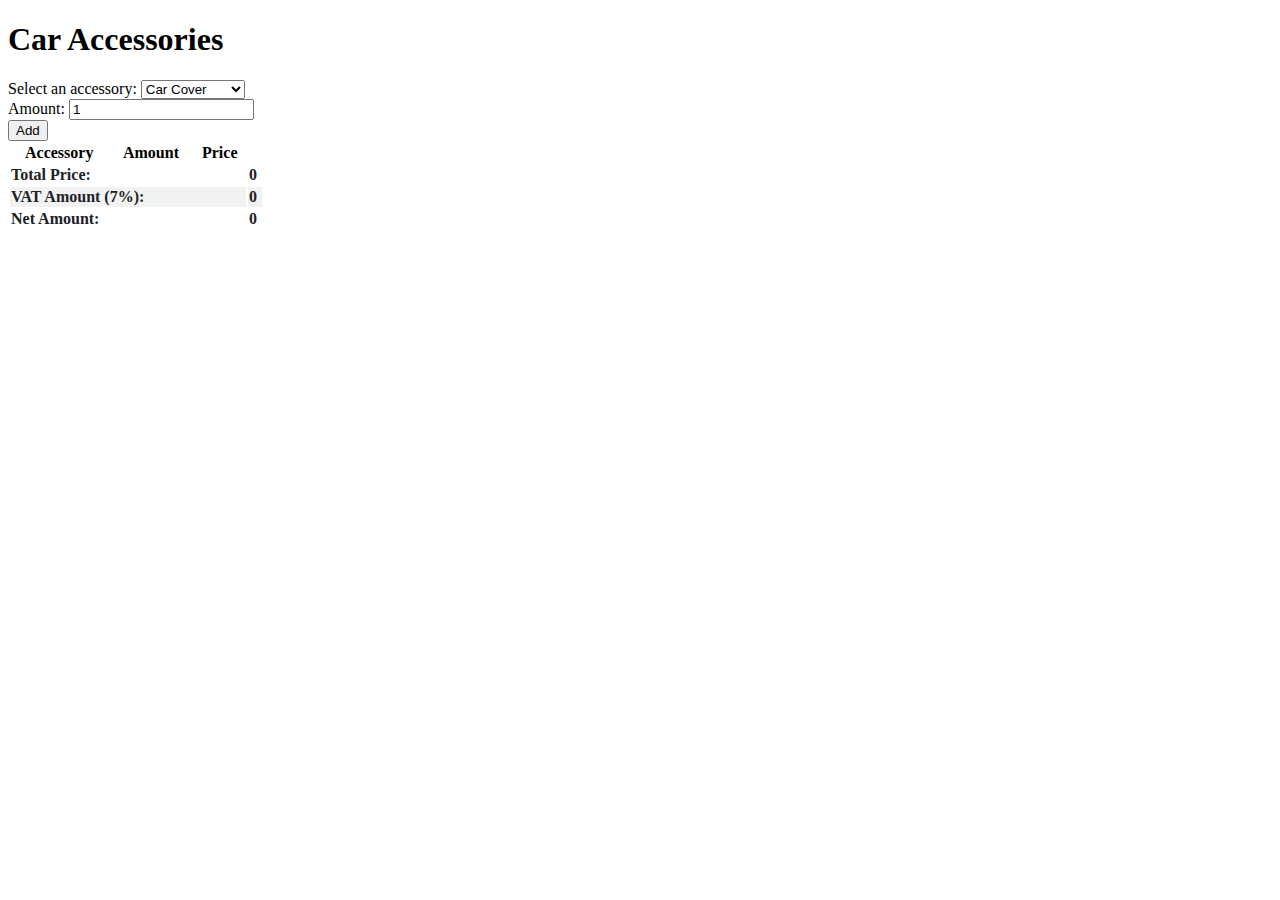
<file: accessory/index.html>
<!DOCTYPE html>
<html>

<head>
    <title>Car Accessories with VAT</title>
    <link rel="stylesheet" href="css/global.css"> 
</head>
<script src="https://code.jquery.com/jquery-3.7.1.js" integrity="sha256-eKhayi8LEQwp4NKxN+CfCh+3qOVUtJn3QNZ0TciWLP4=" crossorigin="anonymous"></script>

<body>
    <h1>Car Accessories</h1>

    <form id="accessoryForm">
        <label for="accessory">Select an accessory:</label>
        <select id="accessory">
            <option value="100">Car Cover</option>
            <option value="200">Floor Mats</option>
            <option value="30">Seat Covers</option>
            <option value="40">Phone Holder</option>
        </select>
        <br>

        <label for="amount">Amount:</label>
        <input type="number" id="amount" min="1" value="1">
        <br>

        <button type="button" onclick="addToProductList()">Add</button>
    </form>
    
    <table id="productList">
        <thead>
            <tr>
                <th>Accessory</th>
                <th>Amount</th>
                <th>Price</th>
            </tr>
        </thead>
        <tbody>
            <!-- Product list items will be added here dynamically -->
        </tbody>
        <tfoot>
            <tr>
                <td colspan="3">Total Price:</td>
                <td id="totalPrice">0</td>
            </tr>
            <tr>
                <td colspan="3">VAT Amount (7%):</td>
                <td id="vatAmount">0</td>
            </tr>
            <tr>
                <td colspan="3">Net Amount:</td>
                <td id="netAmount">0</td>
            </tr>
        </tfoot>    
    </table>
    
    <script>
        var totalPrice = 0;
        var vatRate = 0.07; // 7% VAT rate
    
        function addToProductList() {
            var accessoryOption = $("#accessory option:selected");
            var accessoryName = accessoryOption.text();
            var accessoryPrice = parseFloat(accessoryOption.val());
            var amount = parseInt($("#amount").val());
    
            var productListBody = $("#productList tbody");
            var newRow = $("<tr></tr>");
    
            var accessoryCell = $("<td></td>").text(accessoryName);
            var amountCell = $("<td></td>").text(amount);
            var unitPriceCell = $("<td></td>").text(accessoryPrice.toFixed(2));
            var totalPriceCell = $("<td></td>").text((accessoryPrice * amount).toFixed(2));
    
            newRow.append(accessoryCell, amountCell, unitPriceCell, totalPriceCell);
            productListBody.append(newRow);
    
            // Update the total price
            totalPrice += accessoryPrice * amount;
            $("#totalPrice").text(totalPrice.toFixed(2));
    
            var vatAmount = totalPrice * vatRate;
            var netAmount = totalPrice + vatAmount;
    
            $("#vatAmount").text(vatAmount.toFixed(2));
            $("#netAmount").text(netAmount.toFixed(2));
        }
    </script>
    
</body>

</html>
</file>
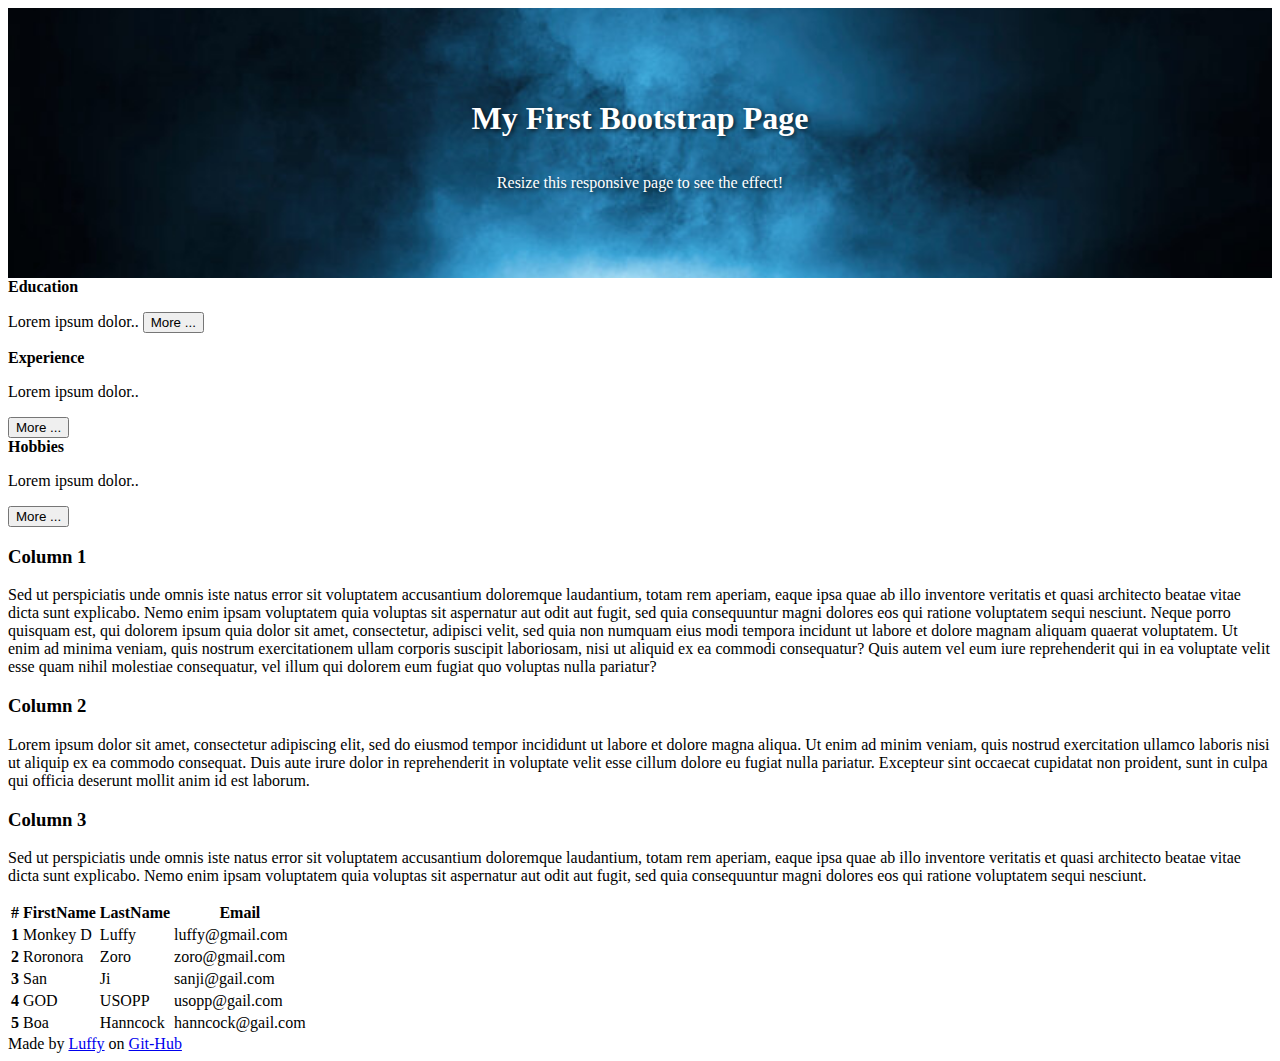
<file: bootstrap/index1.html>
<!doctype html>
<html lang="en">

<head>
  <!-- Required meta tags -->
  <meta charset="utf-8">
  <meta name="viewport" content="width=device-width, initial-scale=1, shrink-to-fit=no">

  <!-- Bootstrap CSS -->
  <link rel="stylesheet" href="https://cdn.jsdelivr.net/npm/bootstrap@4.5.3/dist/css/bootstrap.min.css"
    integrity="sha384-TX8t27EcRE3e/ihU7zmQxVncDAy5uIKz4rEkgIXeMed4M0jlfIDPvg6uqKI2xXr2" crossorigin="anonymous">
  <style>
    .jumbotron {
      background: url("space.jpg") no-repeat center center;
      background-size: cover;
      height: 30vh; /* Adjust the height as needed */
      display: flex;
      flex-direction: column;
      align-items: center;
      justify-content: center;
      color: rgb(255, 255, 255);
      text-shadow: 2px 2px 4px rgba(0, 0, 0, 0.7);
      text-align: center;
    }
  </style>
  <title>Hello, This is my page</title>
</head>

<body>
  <div class="jumbotron text-center">
    <h1>My First Bootstrap Page</h1>
    <p>Resize this responsive page to see the effect!</p>
  </div>

  <div class="container">
    <div class="row">
      <div class="col-sm-4">
        <b>Education</b>
        <p>Lorem ipsum dolor..
          <button type="button" class="btn btn-light">More ...</button>
        </p>
      </div>
      <div class="col-sm-4">
        <b>Experience</b>
        <p>Lorem ipsum dolor..</p>
        <button type="button" class="btn btn-light">More ...</button>
      </div>
      <div class="col-sm-4">
        <b>Hobbies</b>
        <p>Lorem ipsum dolor..</p>
        <button type="button" class="btn btn-light">More ...</button>
      </div>
    </div>

    <div class="row d-none">
      <div class="col-sm-6 bg-dark text-light">
        <h3>Column 1</h3>
        <p>Sed ut perspiciatis unde omnis iste natus error sit voluptatem accusantium doloremque laudantium, totam rem aperiam, eaque ipsa quae ab illo inventore veritatis et quasi architecto beatae vitae dicta sunt explicabo. Nemo enim ipsam voluptatem quia voluptas sit aspernatur aut odit aut fugit, sed quia consequuntur magni dolores eos qui ratione voluptatem sequi nesciunt. Neque porro quisquam est, qui dolorem ipsum quia dolor sit amet, consectetur, adipisci velit, sed quia non numquam eius modi tempora incidunt ut labore et dolore magnam aliquam quaerat voluptatem. Ut enim ad minima veniam, quis nostrum exercitationem ullam corporis suscipit laboriosam, nisi ut aliquid ex ea commodi consequatur? Quis autem vel eum iure reprehenderit qui in ea voluptate velit esse quam nihil molestiae consequatur, vel illum qui dolorem eum fugiat quo voluptas nulla pariatur?</p>
      </div>
      <div class="col-sm-3">
        <h3>Column 2</h3>
        <p class="text-info">Lorem ipsum dolor sit amet, consectetur adipiscing elit, sed do eiusmod tempor incididunt ut labore et dolore magna aliqua. Ut enim ad minim veniam, quis nostrud exercitation ullamco laboris nisi ut aliquip ex ea commodo consequat. Duis aute irure dolor in reprehenderit in voluptate velit esse cillum dolore eu fugiat nulla pariatur. Excepteur sint occaecat cupidatat non proident, sunt in culpa qui officia deserunt mollit anim id est laborum.</p>
      </div>
      <div class="col-sm-3 text-dark bg-light">
        <h3>Column 3</h3>
        <p>Sed ut perspiciatis unde omnis iste natus error sit voluptatem accusantium doloremque laudantium, totam rem aperiam, eaque ipsa quae ab illo inventore veritatis et quasi architecto beatae vitae dicta sunt explicabo. Nemo enim ipsam voluptatem quia voluptas sit aspernatur aut odit aut fugit, sed quia consequuntur magni dolores eos qui ratione voluptatem sequi nesciunt.</p>
      </div>
    </div>

    <div class="container">
      <table class="table table-striped">
        <thead class="thead-dark">          <tr>
            <th scope="col">#</th>
            <th scope="col">FirstName</th>
            <th scope="col">LastName</th>
            <th scope="col">Email</th>
          </tr>
        </thead>
        <tbody>
          <tr>
            <th scope="row">1</th>
            <td>Monkey D</td>
            <td>Luffy</td>
            <td>luffy@gmail.com</td>
          </tr>
          <tr>
            <th scope="row">2</th>
            <td>Roronora</td>
            <td>Zoro</td>
            <td>zoro@gmail.com</td>
          </tr>
          <tr>
            <th scope="row">3</th>
            <td>San</td>
            <td>Ji</td>
            <td>sanji@gail.com</td>
          </tr>
          <tr>
            <th scope="row">4</th>
            <td>GOD</td>
            <td>USOPP</td>
            <td>usopp@gail.com</td>
          </tr>
          <tr>
            <th scope="row">5</th>
            <td>Boa</td>
            <td>Hanncock</td>
            <td>hanncock@gail.com</td>
          </tr>
        </tbody>
      </table>
      
    </div>
  </div>

  <script src="https://code.jquery.com/jquery-3.5.1.slim.min.js" integrity="sha384-DfXdz2htPH0lsSSs5nCTpuj/zy4C+OGpamoFVy38MVBnE+IbbVYUew+OrCXaRkfj" crossorigin="anonymous"></script>
  <script src="https://cdn.jsdelivr.net/npm/bootstrap@4.5.3/dist/js/bootstrap.bundle.min.js" integrity="sha384-ho+j7jyWK8fNQe+A12Hb8AhRq26LrZ/JpcUGGOn+Y7RsweNrtN/tE3MoK7ZeZDyx" crossorigin="anonymous"></script>

</body>
<footer>
  <span>Made by <a href="https://github.com/ToeOoWaiYan-Ben">Luffy</a> on <a href="https://github.com/ToeOoWaiYan-Ben/ToeOoWaiYan-ben.github.io">Git-Hub</a></span>
</footer>
</html>
</file>
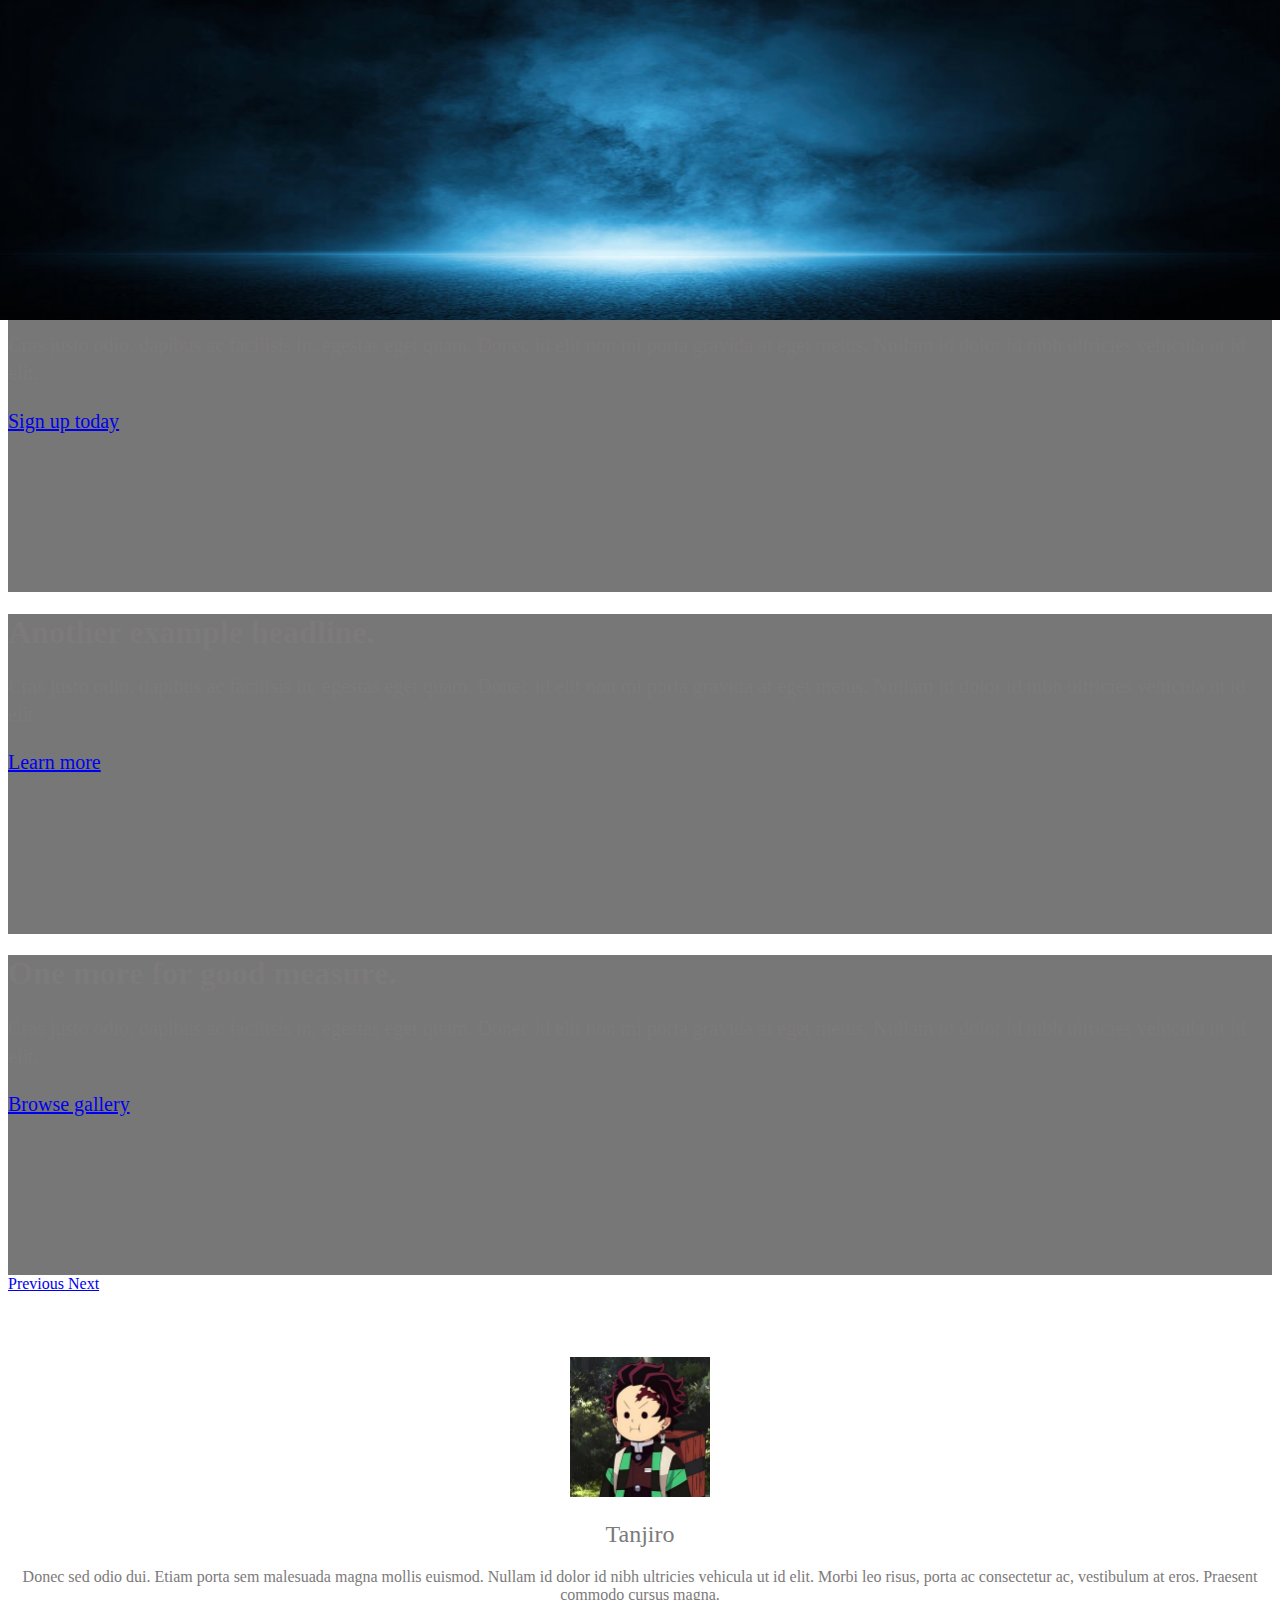
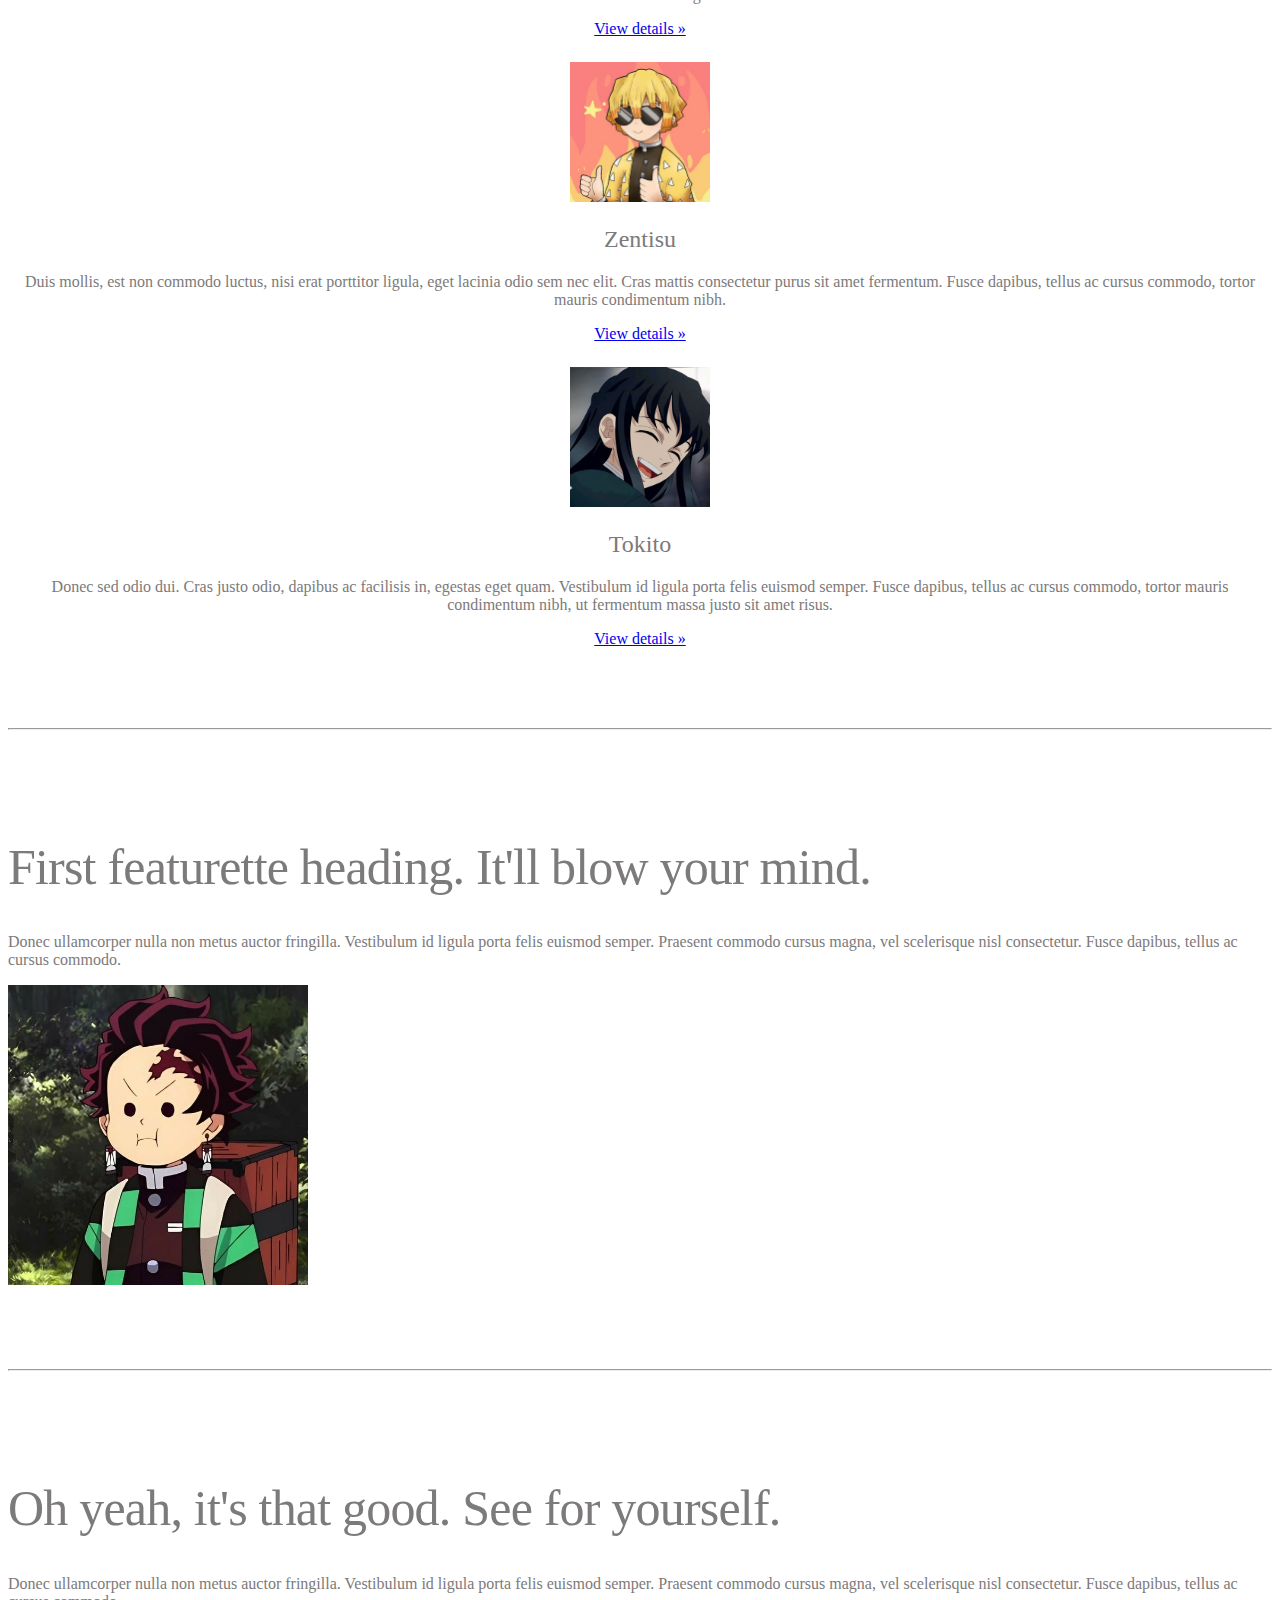
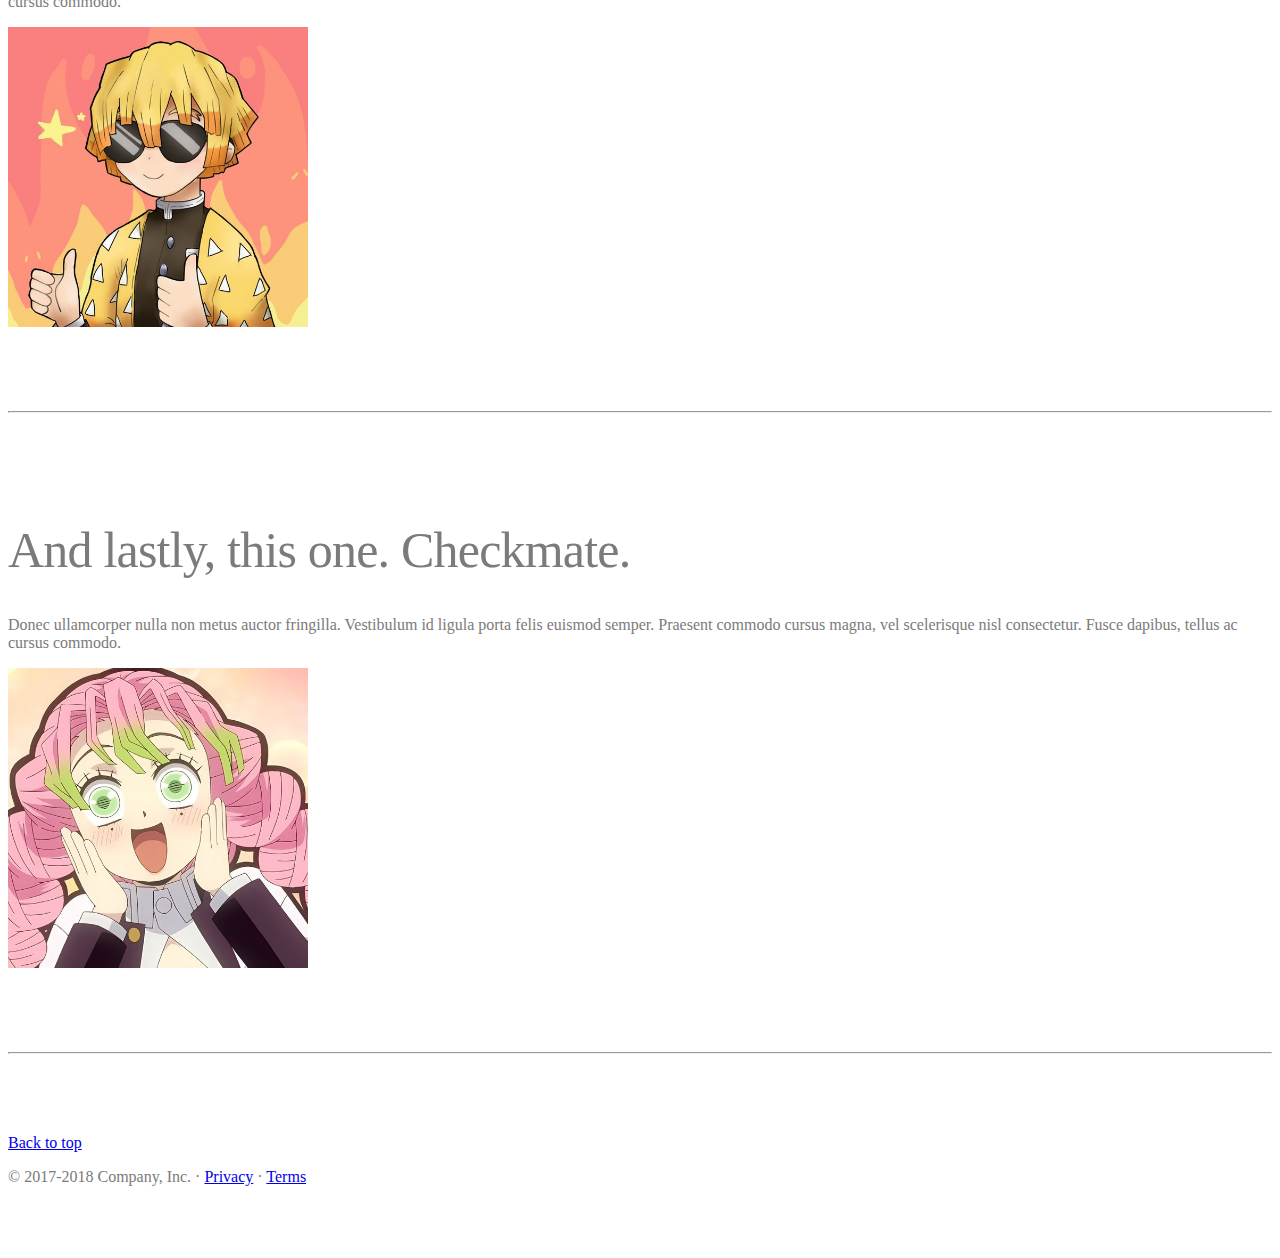
<file: bootstrap/index2.html>
<!DOCTYPE html>
<html lang="en">
<head>
  <meta charset="utf-8">
  <meta name="viewport" content="width=device-width, initial-scale=1, shrink-to-fit=no">
  <meta name="description" content="">
  <meta name="author" content="">
  <title>This is my Carousel Template</title>

  <link rel="stylesheet" href="https://cdn.jsdelivr.net/npm/bootstrap@4.5.3/dist/css/bootstrap.min.css"
    integrity="sha384-TX8t27EcRE3e/ihU7zmQxVncDAy5uIKz4rEkgIXeMed4M0jlfIDPvg6uqKI2xXr2" crossorigin="anonymous">
    
  <!-- Custom styles for this template -->
  <link href="carousel.css" rel="stylesheet">
</head>
<body>

<header>
  <nav class="navbar navbar-expand-md navbar-dark fixed-top bg-dark">
    <a class="navbar-brand" href="#">Carousel</a>
    <button class="navbar-toggler" type="button" data-toggle="collapse" data-target="#navbarCollapse" aria-controls="navbarCollapse" aria-expanded="false" aria-label="Toggle navigation">
      <span class="navbar-toggler-icon"></span>
    </button>
    <div class="collapse navbar-collapse" id="navbarCollapse">
      <ul class="navbar-nav mr-auto">
        <li class="nav-item active">
          <a class="nav-link" href="#">Home <span class="sr-only">(current)</span></a>
        </li>
        <li class="nav-item">
          <a class="nav-link" href="#">Link</a>
        </li>
        <li class="nav-item">
          <a class="nav-link disabled" href="#">Disabled</a>
        </li>
      </ul>
      <form class="form-inline mt-2 mt-md-0">
        <input class="form-control mr-sm-2" type="text" placeholder="Search" aria-label="Search">
        <button class="btn btn-outline-success my-2 my-sm-0" type="submit">Search</button>
      </form>
    </div>
  </nav>
</header>

<main role="main">

  <div id="myCarousel" class="carousel slide" data-ride="carousel">
    <ol class="carousel-indicators">
      <li data-target="#myCarousel" data-slide-to="0" class="active"></li>
      <li data-target="#myCarousel" data-slide-to="1"></li>
      <li data-target="#myCarousel" data-slide-to="2"></li>
    </ol>
    <div class="carousel-inner">
      <div class="carousel-item active">
        <img class="first-slide" src="space.jpg" alt="First slide">
        <div class="container">
          <div class="carousel-caption text-left">
            <h1>Example headline.</h1>
            <p>Cras justo odio, dapibus ac facilisis in, egestas eget quam. Donec id elit non mi porta gravida at eget metus. Nullam id dolor id nibh ultricies vehicula ut id elit.</p>
            <p><a class="btn btn-lg btn-primary" href="#" role="button">Sign up today</a></p>
          </div>
        </div>
      </div>
      <div class="carousel-item">
        <img class="second-slide" src="space.jpg" alt="Second slide">
        <div class="container">
          <div class="carousel-caption">
            <h1>Another example headline.</h1>
            <p>Cras justo odio, dapibus ac facilisis in, egestas eget quam. Donec id elit non mi porta gravida at eget metus. Nullam id dolor id nibh ultricies vehicula ut id elit.</p>
            <p><a class="btn btn-lg btn-primary" href="#" role="button">Learn more</a></p>
          </div>
        </div>
      </div>
      <div class="carousel-item">
        <img class="third-slide" src="space.jpg" alt="Third slide">
        <div class="container">
          <div class="carousel-caption text-right">
            <h1>One more for good measure.</h1>
            <p>Cras justo odio, dapibus ac facilisis in, egestas eget quam. Donec id elit non mi porta gravida at eget metus. Nullam id dolor id nibh ultricies vehicula ut id elit.</p>
            <p><a class="btn btn-lg btn-primary" href="#" role="button">Browse gallery</a></p>
          </div>
        </div>
      </div>
    </div>
    <a class="carousel-control-prev" href="#myCarousel" role="button" data-slide="prev">
      <span class="carousel-control-prev-icon" aria-hidden="true"></span>
      <span class="sr-only">Previous</span>
    </a>
    <a class="carousel-control-next" href="#myCarousel" role="button" data-slide="next">
      <span class="carousel-control-next-icon" aria-hidden="true"></span>
      <span class="sr-only">Next</span>
    </a>
  </div>

  <div class="container marketing">
    <div class="row">
      <div class="col-lg-4">
        <img class="rounded-circle" src="tanjiro.jpg" alt="Generic placeholder image" width="140" height="140">
        <h2>Tanjiro</h2>
        <p>Donec sed odio dui. Etiam porta sem malesuada magna mollis euismod. Nullam id dolor id nibh ultricies vehicula ut id elit. Morbi leo risus, porta ac consectetur ac, vestibulum at eros. Praesent commodo cursus magna.</p>
        <p><a class="btn btn-secondary" href="#" role="button">View details &raquo;</a></p>
      </div><!-- /.col-lg-4 -->
      <div class="col-lg-4">
        <img class="rounded-circle" src="zentisu.jpg" alt="Generic placeholder image" width="140" height="140">
        <h2>Zentisu</h2>
        <p>Duis mollis, est non commodo luctus, nisi erat porttitor ligula, eget lacinia odio sem nec elit. Cras mattis consectetur purus sit amet fermentum. Fusce dapibus, tellus ac cursus commodo, tortor mauris condimentum nibh.</p>
        <p><a class="btn btn-secondary" href="#" role="button">View details &raquo;</a></p>
      </div><!-- /.col-lg-4 -->
      <div class="col-lg-4">
        <img class="rounded-circle" src="tokito.jpg" alt="Generic placeholder image" width="140" height="140">
        <h2>Tokito</h2>
        <p>Donec sed odio dui. Cras justo odio, dapibus ac facilisis in, egestas eget quam. Vestibulum id ligula porta felis euismod semper. Fusce dapibus, tellus ac cursus commodo, tortor mauris condimentum nibh, ut fermentum massa justo sit amet risus.</p>
        <p><a class="btn btn-secondary" href="#" role="button">View details &raquo;</a></p>
      </div><!-- /.col-lg-4 -->
    </div><!-- /.row -->

    <hr class="featurette-divider">

    <div class="row featurette">
      <div class="col-md-7">
        <h2 class="featurette-heading">First featurette heading. <span class="text-muted">It'll blow your mind.</span></h2>
        <p class="lead">Donec ullamcorper nulla non metus auctor fringilla. Vestibulum id ligula porta felis euismod semper. Praesent commodo cursus magna, vel scelerisque nisl consectetur. Fusce dapibus, tellus ac cursus commodo.</p>
      </div>
      <div class="col-md-5">
        <img class="featurette-image img-fluid mx-auto" src="tanjiro.jpg" alt="First featurette image" width="300">
      </div>
    </div>
    
    <hr class="featurette-divider">
    
    <div class="row featurette">
      <div class="col-md-7 order-md-2">
        <h2 class="featurette-heading">Oh yeah, it's that good. <span class="text-muted">See for yourself.</span></h2>
        <p class="lead">Donec ullamcorper nulla non metus auctor fringilla. Vestibulum id ligula porta felis euismod semper. Praesent commodo cursus magna, vel scelerisque nisl consectetur. Fusce dapibus, tellus ac cursus commodo.</p>
      </div>
      <div class="col-md-5 order-md-1">
        <img class="featurette-image img-fluid mx-auto" src="zentisu.jpg" alt="Second featurette image" width="300">
      </div>
    </div>
    
    <hr class="featurette-divider">
    
    <div class="row featurette">
      <div class="col-md-7">
        <h2 class="featurette-heading">And lastly, this one. <span class="text-muted">Checkmate.</span></h2>
        <p class="lead">Donec ullamcorper nulla non metus auctor fringilla. Vestibulum id ligula porta felis euismod semper. Praesent commodo cursus magna, vel scelerisque nisl consectetur. Fusce dapibus, tellus ac cursus commodo.</p>
      </div>
      <div class="col-md-5">
        <img class="featurette-image img-fluid mx-auto" src="mitsuri.jpg" alt="Third featurette image" width="300">
      </div>
    </div>
    
    <hr class="featurette-divider">
    
  </div>
  <footer class="container">
    <p class="float-right"><a href="#">Back to top</a></p>
    <p>&copy; 2017-2018 Company, Inc. &middot; <a href="#">Privacy</a> &middot; <a href="#">Terms</a></p>
  </footer>
</main>

<script src="https://code.jquery.com/jquery-3.2.1.slim.min.js"></script>
<script src="https://cdnjs.cloudflare.com/ajax/libs/popper.js/1.12.9/umd/popper.min.js"></script>
<script src="https://maxcdn.bootstrapcdn.com/bootstrap/4.0.0/js/bootstrap.min.js"></script>
</body>
</html>
</file>
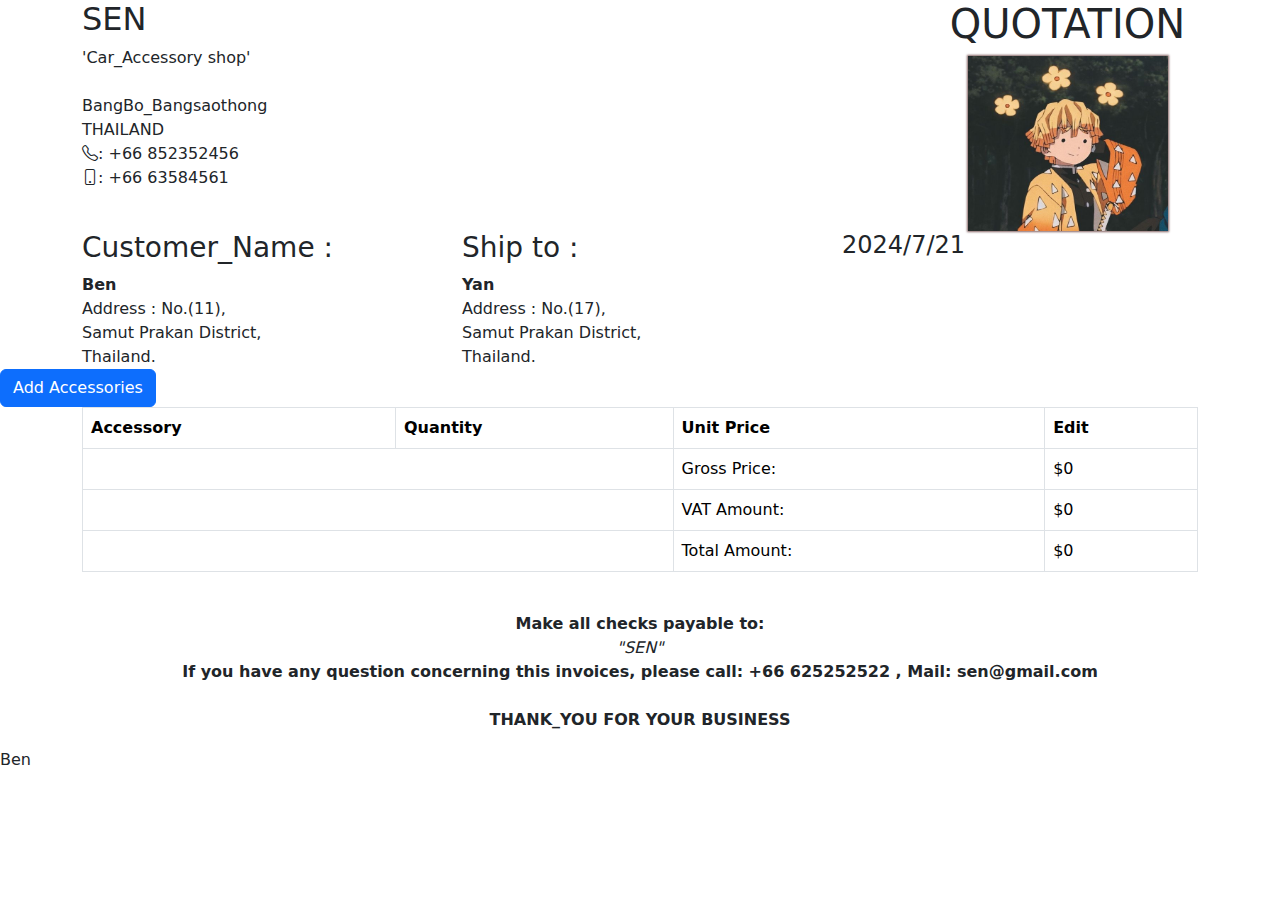
<file: quotation/quotatio.html>
<!DOCTYPE html>
<html lang="en">

<head>
    <link rel="stylesheet" href="https://cdn.jsdelivr.net/npm/bootstrap-icons@1.11.3/font/bootstrap-icons.min.css">
    <meta charset="UTF-8">
    <title>Accessories</title>
    <meta name="description" content="Company quotation">
    <meta name="author" content="SitePoint">

    <!-- Latest compiled and minified CSS -->
    <link rel="stylesheet" href="css/styles.css">
    
    <link href="https://cdn.jsdelivr.net/npm/bootstrap@5.3.3/dist/css/bootstrap.min.css" rel="stylesheet"
        integrity="sha384-QWTKZyjpPEjISv5WaRU9OFeRpok6YctnYmDr5pNlyT2bRjXh0JMhjY6hW+ALEwIH" crossorigin="anonymous">
</head>
<script src="https://code.jquery.com/jquery-3.7.1.js" integrity="sha256-eKhayi8LEQwp4NKxN+CfCh+3qOVUtJn3QNZ0TciWLP4=" crossorigin="anonymous"></script>

<body>
    <div class="container">
        <div class="row">
            <div class="col-sm-3">
                <h2>SEN</h2>
                <a>'Car_Accessory shop'</a>
                
                <p><br>
                    BangBo_Bangsaothong
                    <br>THAILAND
                    
                    <br>

                    <i class="bi bi-telephone"></i>: +66 852352456

                    <br>
                    <i class="bi bi-phone"></i>: +66 63584561
                </p>
            </div>
            <div class="col-sm-6"></div>
            <div class="col-sm-3 text-center">
                <h1>
                    QUOTATION
                </h1>
                <img src="img/zen.jpg" 
                    style="width:180px;height:175px;
                    padding: 0px;
                    width: 200px;
                    box-shadow: 0 0 2px 1px rgb(133, 99, 99);">
            </div>
        </div>
    </div>

    <div class="container">
        <div class="row">
            <div class="col-sm-4">
                <h3>Customer_Name :</h3>
                <b>Ben</b><br>
                Address : No.(11),<br> Samut Prakan District,<br> Thailand.
            </div>
            <div class="col-sm-4">
                <h3>Ship to :</h3>
                <b>Yan</b><br>
                Address : No.(17),<br> Samut Prakan District,<br> Thailand.
            </div>

            <div class="col-sm-4">
                <h4 id="quotationDate">
                    2024/7/21
                </h4>
            </div>
        </div>
    </div>
    <div class="button-container">
    <button type="button" class="btn btn-primary" data-bs-toggle="modal" data-bs-target="#exampleModal">
        Add Accessories
    </button>
    </div>

    <div class="container">
        <table class="table table-striped table-bordered table-condensed" id="productList">
            <thead>
                <tr>
                    <th>Accessory</th>
                    <th>Quantity</th>
                    <th>Unit Price</th>
                    <th>Edit</th>
                </tr>
            </thead>
            <tbody>
            </tbody>
            <tfoot>
                <tr>
                    <td colspan="2"></td>
                    <td>Gross Price:</td>
                    <td>$<span id="grossPrice">0</span></td>
                </tr>
                <tr>
                    <td colspan="2"></td>
                    <td>VAT Amount:</td>
                    <td>$<span id="vatAmount">0</span></td>
                </tr>
                <tr>
                    <td colspan="2"></td>
                    <td>Total Amount:</td>
                    <td>$<span id="totalAmount">0</span></td>
                </tr>
            </tfoot>
        </table>
    </div>

    <br>

    <div class="modal fade" id="exampleModal" tabindex="-1" aria-labelledby="exampleModalLabel" aria-hidden="true">
        <div class="modal-dialog">
            <div class="modal-content">
                <div class="modal-header">
                    <h1 class="modal-title fs-5" id="exampleModalLabel">Add Accessory</h1>
                    <button type="button" class="btn-close" data-bs-dismiss="modal" aria-label="Close"></button>
                </div>
                <div class="modal-body">
                    <form id="accessoryForm" class="simple-form">
                        <label for="accessory" class="form-label" >Select an accessory :</label>
                        <select id="accessory" >
                            <option value="100">Car Cover</option>
                            <option value="200">Floor Mats</option>
                            <option value="30">Seat Covers</option>
                            <option value="40">Steering Wheel Covers</option>
                            <option value="300">Dashboard Covers</option>
                            <option value="50">Phone Mounts</option>
                        </select>
                        <br>
                        <label for="amount" class="form-label">Amount :</label>
                        <input type="number" id="amount" min="1" value="1">
                        <br>
                    </form>
                </div>
                <div class="modal-footer">
                    <button type="button" class="btn btn-secondary" data-bs-dismiss="modal">Close</button>
                    <button type="button" class="btn btn-primary" onclick="addToProductList()">Add</button>
                </div>
            </div>
        </div>
    </div>

    <p class="cen">
        <b>Make all checks payable to:</b>
        <br><i>"SEN"</i>
        <br><b>If you have any question concerning this invoices, please call: +66 625252522 , Mail: sen@gmail.com</b>
        <br>
        <br><b>THANK_YOU FOR YOUR BUSINESS</b>
    </p>

    <footer>Ben</footer>

    <script src="https://cdn.jsdelivr.net/npm/bootstrap@5.3.3/dist/js/bootstrap.bundle.min.js"
        integrity="sha384-YvpcrYf0tY3lHB60NNkmXc5s9fDVZLESaAA55NDzOxhy9GkcIdslK1eN7N6jIeHz" crossorigin="anonymous"></script>

    <script>
        var grossPrice = 0;

        function updateTotals() {
            var vatRate = 0.07;
            var vatAmount = grossPrice * vatRate;
            var totalAmount = grossPrice + vatAmount;

            $('#grossPrice').text(grossPrice.toFixed(2));
            $('#vatAmount').text(vatAmount.toFixed(2));
            $('#totalAmount').text(totalAmount.toFixed(2));
        }

        function addToProductList() {
            var accessoryOption = $('#accessory option:selected');
            var accessoryName = accessoryOption.text();
            var accessoryPrice = parseFloat(accessoryOption.val());
            var amount = parseInt($('#amount').val());

            var newRow = $('<tr>');
            var accessoryCell = $('<td>').text(accessoryName);
            var amountCell = $('<td>').text(amount);
            var priceCell = $('<td>').text('$' + (accessoryPrice * amount).toFixed(2));

            var editCell = $('<td>').append(
                $('<button>').text('Delete').addClass('delete-button btn btn-danger').click(function () {
                    var row = $(this).closest('tr');
                    var priceToDeduct = parseFloat(row.find('td:eq(2)').text().substring(1));
                    grossPrice -= priceToDeduct;
                    row.remove();
                    updateTotals();
                })
            );

            newRow.append(accessoryCell, amountCell, priceCell, editCell);
            $('#productList tbody').append(newRow);

            grossPrice += accessoryPrice * amount;
            updateTotals();

            // Reset modal form
            $('#accessoryForm')[0].reset();
            $('#exampleModal').modal('hide');
        }

        $(document).ready(function () {
            $('#addButton').click(addToProductList);
        });
    </script>
</body>

</html>
</file>
<file: accessory/css/global.css>
table {
    width: 20vw;
}
table tr:nth-child(even) {
    background-color: #f2f2f2;
}

table tr:nth-child(odd) {
    background-color: #fff;
}

table tfoot {
    font-weight: bold;
    background-color: beige;
    color: rgb(33, 33, 37);
}
</file>
<file: bootstrap/carousel.css>
/* GLOBAL STYLES
-------------------------------------------------- */
/* Padding below the footer and lighter body text */

body {
  padding-top: 3rem;
  padding-bottom: 3rem;
  color: #7c7a7a;
}


/* CUSTOMIZE THE CAROUSEL
-------------------------------------------------- */

/* Carousel base class */
.carousel {
  margin-bottom: 4rem;
}
/* Since positioning the image, we need to help out the caption */
.carousel-caption {
  bottom: 3rem;
  z-index: 10;
}

/* Declare heights because of positioning of img element */
.carousel-item {
  height: 20rem;
  background-color: #777;
}
.carousel-item > img {
  position: absolute;
  top: 0;
  left: 0;
  min-width: 100%;
  height: 20rem;
}


/* MARKETING CONTENT
-------------------------------------------------- */

/* Center align the text within the three columns below the carousel */
.marketing .col-lg-4 {
  margin-bottom: 1.5rem;
  text-align: center;
}
.marketing h2 {
  font-weight: 400;
}
.marketing .col-lg-4 p {
  margin-right: .75rem;
  margin-left: .75rem;
}


/* Featurettes
------------------------- */

.featurette-divider {
  margin: 5rem 0; /* Space out the Bootstrap <hr> more */
}

/* Thin out the marketing headings */
.featurette-heading {
  font-weight: 500;
  line-height: 1;
  letter-spacing: -.05rem;
}


/* RESPONSIVE CSS
-------------------------------------------------- */

@media (min-width: 40em) {
  /* Bump up size of carousel content */
  .carousel-caption p {
    margin-bottom: 1.25rem;
    font-size: 1.25rem;
    line-height: 1.4;
  }

  .featurette-heading {
    font-size: 50px;
  }
}

@media (min-width: 62em) {
  .featurette-heading {
    margin-top: 7rem;
  }
}
</file>
<file: quotation/css/styles.css>
table {
    border-spacing: 0px;
    border-collapse: collapse;
    width: 100%;
}

th {
    background-color: rgb(184, 212, 231);
    color: darkblue;
    border: solid #000000 1px;
}

td {
    vertical-align: top;
}

#sub-total {
    border-top: solid #000 1px;
}

#bottom-line {
    border-bottom: solid #000 1px;
}

.data {
    border-left: solid #000000 1px;
    border-right: solid #000000 1px;
}

.data2 {
    border-right: solid #000000 1px;
}

p.i {
    font-style: italic;
  }

.r {
    text-align: right;
}

.cen {
    text-align: center;
}

.center {
    margin: auto;
  }

.colo {
    font-weight: bold;
    color: darkblue;
}

.thick {
    font-weight: bold;
}

.tab { 
    display:inline-block; 
    margin-left: 40px; 
}
</file>
